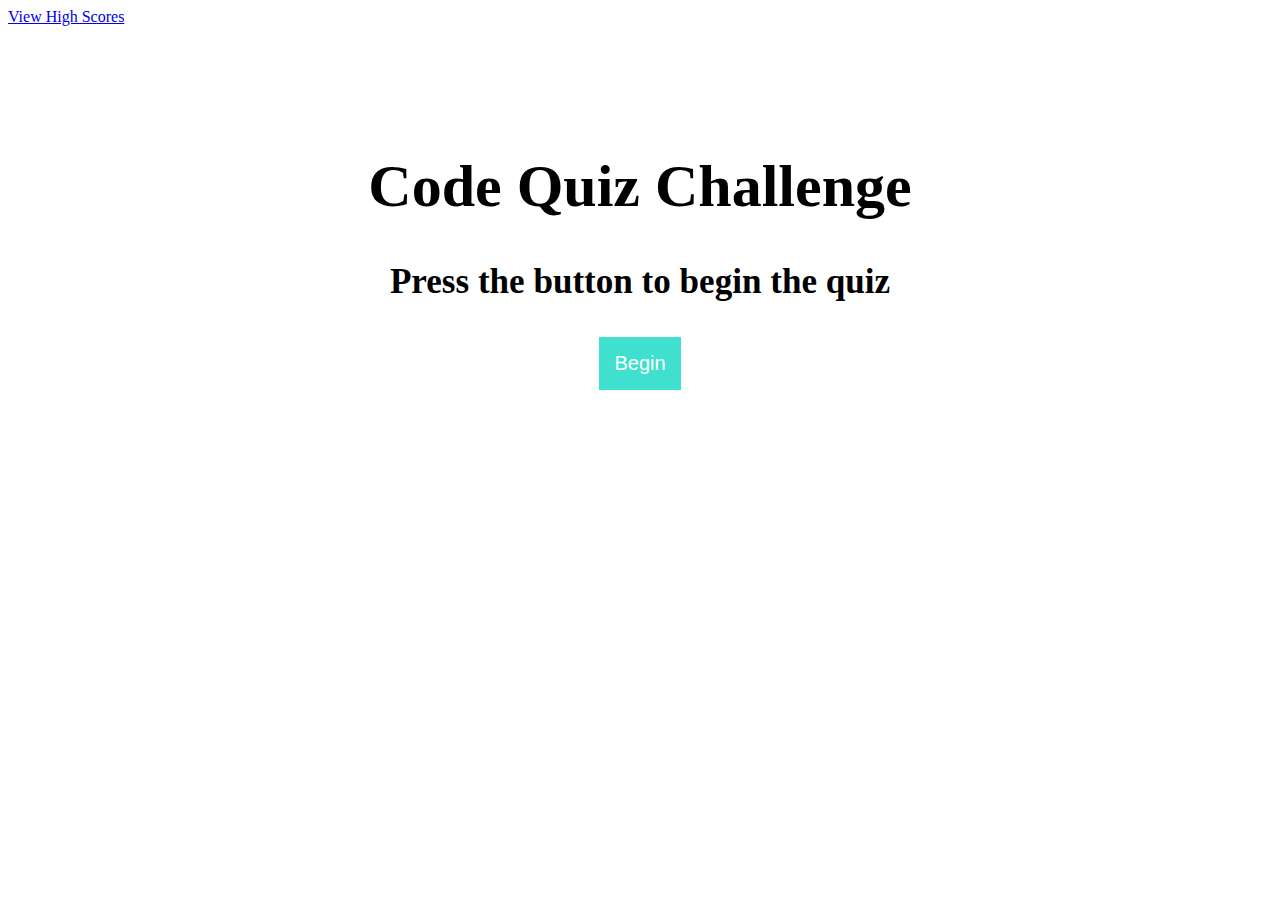
<file: index.html>
<!DOCTYPE html>
<html lang="en">
<head>
    <meta charset="UTF-8">
    <meta name="viewport" content="width=device-width, initial-scale=1.0">
    <title>Coding Quiz</title>
    <link rel="reset" href="reset.css" />
    <link rel="stylesheet" href="style.css">
</head>
<body>
    <div id="high-score"><a href="scoreboard.html">View High Scores</a></div>
    <div class="container">

        <div class="timer"></div>
        <div class ="display-questions">
                <h1>Code Quiz Challenge</h1>
        </div>
        <div class = "results"></div>
    </div>

    <script src="questions.js"></script>
    <script src="JS.js"></script>
    
</body>
</html>
</file>
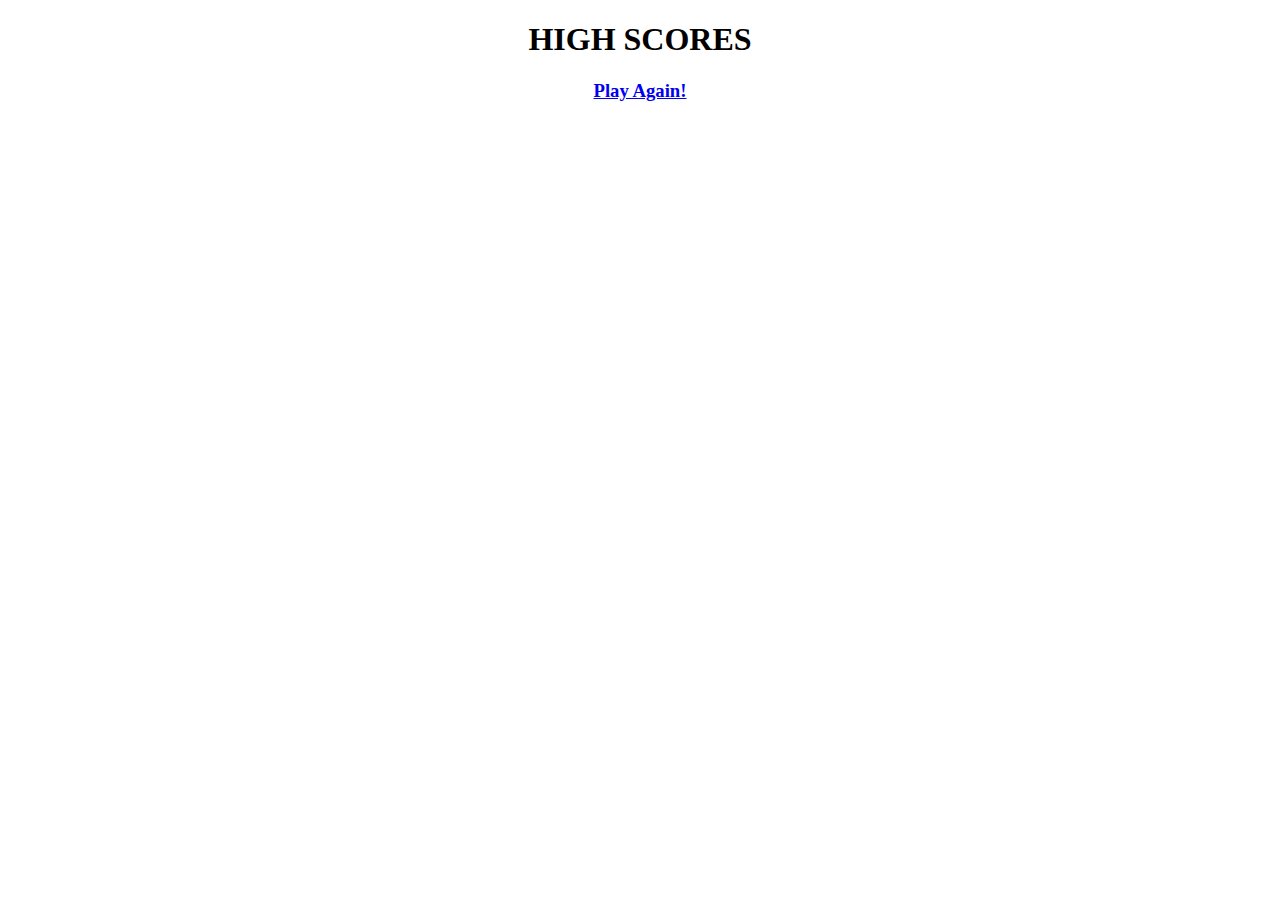
<file: scoreboard.html>
<!DOCTYPE html>
<html lang="en">
<head>
    <meta charset="UTF-8">
    <meta name="viewport" content="width=device-width, initial-scale=1.0">
    <title>High Scores</title>
    <link rel="reset" href="reset.css" />
    <link rel="stylesheet" href="style.css">
</head>
<body>
    <h1>HIGH SCORES</h1>

    <h3>
        <div class = "displayHighScores">

        </div>
        <div><a href="index.html">Play Again!</a></div>
    </h3>


<script src="scoreboard.js"></script>
</body>

</html>
</file>
<file: style.css>
.container {
   text-align: center;
   font-family: 'Times New Roman', Times, serif;
   margin-top: 10%;
   font-size: 30px;
}

button {
   background-color: turquoise;
   border: none;
   color: white;
   padding: 15px;
   text-align: center;
   font-size: 20px;
   margin-left: 20px;
   margin-right: 20px;
}

.hidden {
   display: none;
}

#submit {
   margin-top: 10px; 
}

#userName {
   margin-bottom: 10px;
}

h1 {
   text-align: center;
}

h3 {
   text-align: center;
}

#high-score {
   text-align: left;
   font-style: bold;
}
</file>
